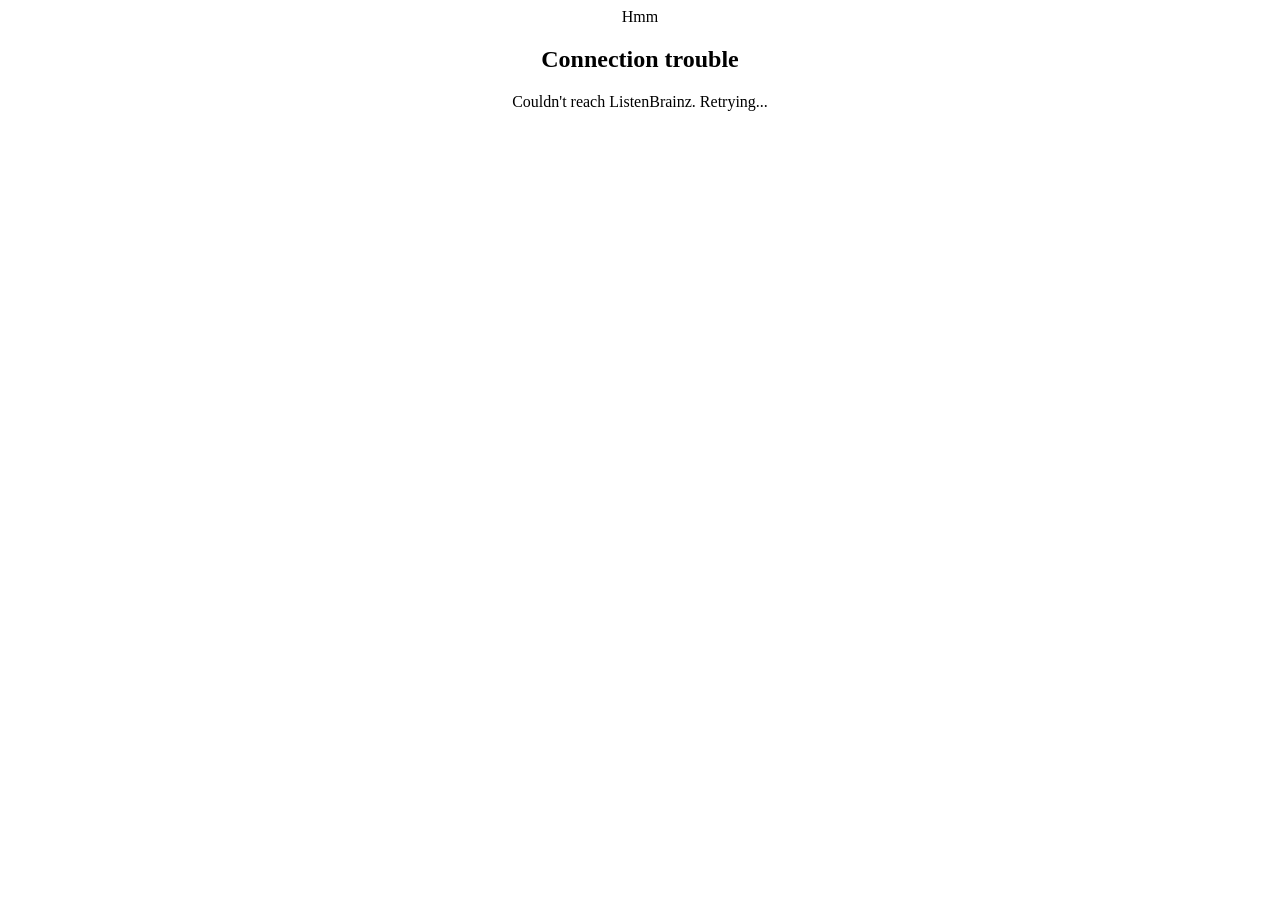
<file: now-playing.html>
<!DOCTYPE html>
<html lang="en">
<head>
<meta charset="UTF-8">
<meta name="viewport" content="width=device-width, initial-scale=1.0">
<title>Now Listening · ListenBrainz</title>
<link rel="stylesheet" href="now-playing.css">
</head>
<body>
  <div class="stage" id="stage">
    <div id="root"></div>
  </div>
<script>
(function(){
  "use strict";

  // ---- config resolution: ?user= param wins, else hardcoded default ----
  const DEFAULT_USERNAME = "theblighted";   // <- optionally hardcode your username here
  const params = new URLSearchParams(location.search);
  let username = (params.get("user") || DEFAULT_USERNAME || "").trim();

  const API = "https://api.listenbrainz.org/1";
  const REFRESH_MS = 20000;
  const root  = document.getElementById("root");
  const stage = document.getElementById("stage");
  let timer = null;

  // ---------- helpers ----------
  const esc = s => String(s == null ? "" : s)
    .replace(/&/g,"&amp;").replace(/</g,"&lt;").replace(/>/g,"&gt;").replace(/"/g,"&quot;");

  function coverUrl(meta){
    const m = (meta && meta.mbid_mapping) || {};
    if (m.caa_release_mbid && m.caa_id != null){
      return `https://archive.org/download/mbid-${m.caa_release_mbid}/mbid-${m.caa_release_mbid}-${m.caa_id}_thumb250.jpg`;
    }
    const rel = m.release_mbid ||
      (meta && meta.additional_info && meta.additional_info.release_mbid);
    if (rel) return `https://coverartarchive.org/release/${rel}/front-250`;
    return null;
  }

  async function fetchFallbackCover(artist, track, album){
    if (!track || !artist) return null;
    try {
      let q = `recording:"${track}" AND artist:"${artist}"`;
      if (album) q += ` AND release:"${album}"`;
      const data = await fetchJSON(
        `https://musicbrainz.org/ws/2/recording/?query=${encodeURIComponent(q)}&fmt=json&limit=5`
      );
      for (const rec of (data.recordings || [])){
        for (const rel of (rec.releases || [])){
          if (rel.id) return `https://coverartarchive.org/release/${rel.id}/front-250`;
        }
      }
    } catch(e){}
    return null;
  }

  function ago(ts){
    if (!ts) return "";
    const s = Math.max(1, Math.floor(Date.now()/1000 - ts));
    if (s < 60)      return s + "s ago";
    const m = Math.floor(s/60);  if (m < 60) return m + "m ago";
    const h = Math.floor(m/60);  if (h < 24) return h + "h ago";
    const d = Math.floor(h/24);  if (d < 7)  return d + "d ago";
    return new Date(ts*1000).toLocaleDateString(undefined,{month:"short",day:"numeric"});
  }

  // ---------- data ----------
  async function fetchJSON(url){
    const r = await fetch(url, { headers:{ "Accept":"application/json" } });
    if (r.status === 404) { const e = new Error("not_found"); e.code = 404; throw e; }
    if (!r.ok) throw new Error("http_" + r.status);
    return r.json();
  }

  async function load(){
    if (!username) return renderSetup();
    try {
      // 1) what's playing right now
      let data = await fetchJSON(`${API}/user/${encodeURIComponent(username)}/playing-now`);
      let listens = (data.payload && data.payload.listens) || [];
      if (listens.length){
        return renderTrack(listens[0], true);
      }
      // 2) fall back to most recent listen
      data = await fetchJSON(`${API}/user/${encodeURIComponent(username)}/listens?count=1`);
      listens = (data.payload && data.payload.listens) || [];
      if (listens.length){
        return renderTrack(listens[0], false);
      }
      renderEmpty();
    } catch (err){
      renderError(err && err.code === 404 ? "notfound" : "network");
    }
  }

  // ---------- renderers ----------
  function renderTrack(listen, isLive){
    const meta   = listen.track_metadata || {};
    const title  = meta.track_name   || "Unknown track";
    const artist = meta.artist_name  || "Unknown artist";
    const album  = meta.release_name || "";
    const when   = isLive ? "" : ago(listen.listened_at);
    const cover  = coverUrl(meta);

    stage.classList.toggle("lit", isLive);

    const eyebrow = isLive
      ? `<div class="eyebrow">
           <span class="eq">
           Now listening to
         </div>`
      : `<div class="eyebrow past">
           <span class="paused-dot"></span> Last Played${when ? " · " + esc(when) : ""}
         </div>`;

    const art = cover
      ? `<img type="image" class="art" alt="Album Art" src="${esc(cover)}"
              onerror="this.replaceWith(Object.assign(document.createElement('div'),{className:'art art-fallback',textContent:'\\u266A'}))">`
      : `<div class="art art-fallback">&#9834;</div>`;

    const profile = `https://listenbrainz.org/user/${encodeURIComponent(username)}/`;

    root.innerHTML = `
      <a class="card-link fade" href="${esc(profile)}" target="_blank" rel="noopener noreferrer">
        <div class="card">
          <div class="art-wrap">${art}</div>
          <div class="meta">
            ${eyebrow}
            <div class="title">${esc(title)}</div>
            <div class="artist">${esc(artist)}</div>
            ${album ? `<div class="album">${esc(album)}</div>` : ""}
            <div class="footer">
              <span>${esc(username)}</span>
              <span class="brand">via <b>ListenBrainz</b></span>
            </div>
          </div>
        </div>
      </a>`;

    if (!cover){
      fetchFallbackCover(artist, title, album).then(function(url){
        if (!url) return;
        const fallback = root.querySelector(".art-fallback");
        if (!fallback) return;
        const img = document.createElement("img");
        img.className = "art";
        img.alt = "";
        img.src = url;
        img.onerror = function(){ img.replaceWith(Object.assign(document.createElement("div"), {className:"art art-fallback", textContent:"♪"})); };
        fallback.replaceWith(img);
      });
    }
  }

  function renderLoading(){
    stage.classList.remove("lit");
    root.innerHTML = `
      <div class="card">
        <div class="sk sk-art"></div>
        <div class="meta" style="flex:1">
          <div class="sk sk-line" style="width:40%"></div>
          <div class="sk sk-line" style="width:85%;height:20px"></div>
          <div class="sk sk-line" style="width:55%"></div>
        </div>
      </div>`;
  }

  function renderEmpty(){
    stage.classList.remove("lit");
    root.innerHTML = `
      <div class="panel fade">
        <div class="mono">Shh...</div>
        <h2>Nothing's playing yet...</h2>
        <p><b>${esc(username)}</b>'s not listening to anything right now. Just wait until they do!</p>
      </div>`;
  }

  function renderError(kind){
    stage.classList.remove("lit");
    const msg = kind === "notfound"
      ? `No ListenBrainz user named <b>${esc(username)}</b> was found.`
      : `Couldn't reach ListenBrainz. Retrying...`;
    root.innerHTML = `
      <div class="panel fade">
        <div class="mono">Hmm</div>
        <h2>${kind === "notfound" ? "User not found" : "Connection trouble"}</h2>
        <p>${msg}</p>
        ${kind === "notfound" ? `<form id="f"><input id="u" placeholder="ListenBrainz username" autocomplete="off"><button>Set</button></form>` : ""}
      </div>`;
    wireForm();
  }

  /*function renderSetup(){
    stage.classList.remove("lit");
    root.innerHTML = `
      <div class="panel fade">
        <div class="mono">Now Playing</div>
        <h2>Connect your ListenBrainz</h2>
        <p>Enter your username to show what you're listening to. Embed with <b>?user=name</b> to skip this step.</p>
        <form id="f">
          <input id="u" placeholder="ListenBrainz username" autocomplete="off" autofocus>
          <button>Go</button>
        </form>
      </div>`;
    wireForm();
  }*/

  function wireForm(){
    const f = document.getElementById("f");
    if (!f) return;
    f.addEventListener("submit", function(e){
      e.preventDefault();
      const v = document.getElementById("u").value.trim();
      if (!v) return;
      username = v;
      // keep it in the URL so a reload (when self-hosted) remembers it
      const url = new URL(location.href);
      url.searchParams.set("user", v);
      history.replaceState(null, "", url);
      start();
    });
  }

  // ---------- lifecycle ----------
  function start(){
    if (timer) clearInterval(timer);
    renderLoading();
    load();
    if (username) timer = setInterval(load, REFRESH_MS);
  }

  // pause polling when the tab/iframe isn't visible
  document.addEventListener("visibilitychange", function(){
    if (document.hidden){ if (timer){ clearInterval(timer); timer = null; } }
    else if (username && !timer){ load(); timer = setInterval(load, REFRESH_MS); }
  });

  start();
})();
</script>
</body>
</html>
</file>
<file: now-playing.css>
@import url("/fonts.css");

#root {
    display: flex;
    align-items: center;
    justify-content: center;
    text-align: center;
    text-decoration: none;
}

.meta {
    font-family: "Kaisei Opti", serif;
    font-weight: normal;
    text-decoration: none;
}

.card-link {
    color: #00ABB3;
    text-decoration: none;
}

.footer {
    display: none;
}

.art{
    display: block;
    block-size: 128px;
}

.art-wrap {
    display: grid;
    place-items: center;
}

.art-fallback {
    display: grid;
    place-items: center;
}

.title, .artist, .album {
    font-size: 1.2rem;
    font-family: "Mochiy Pop One", sans-serif;
}
</file>
